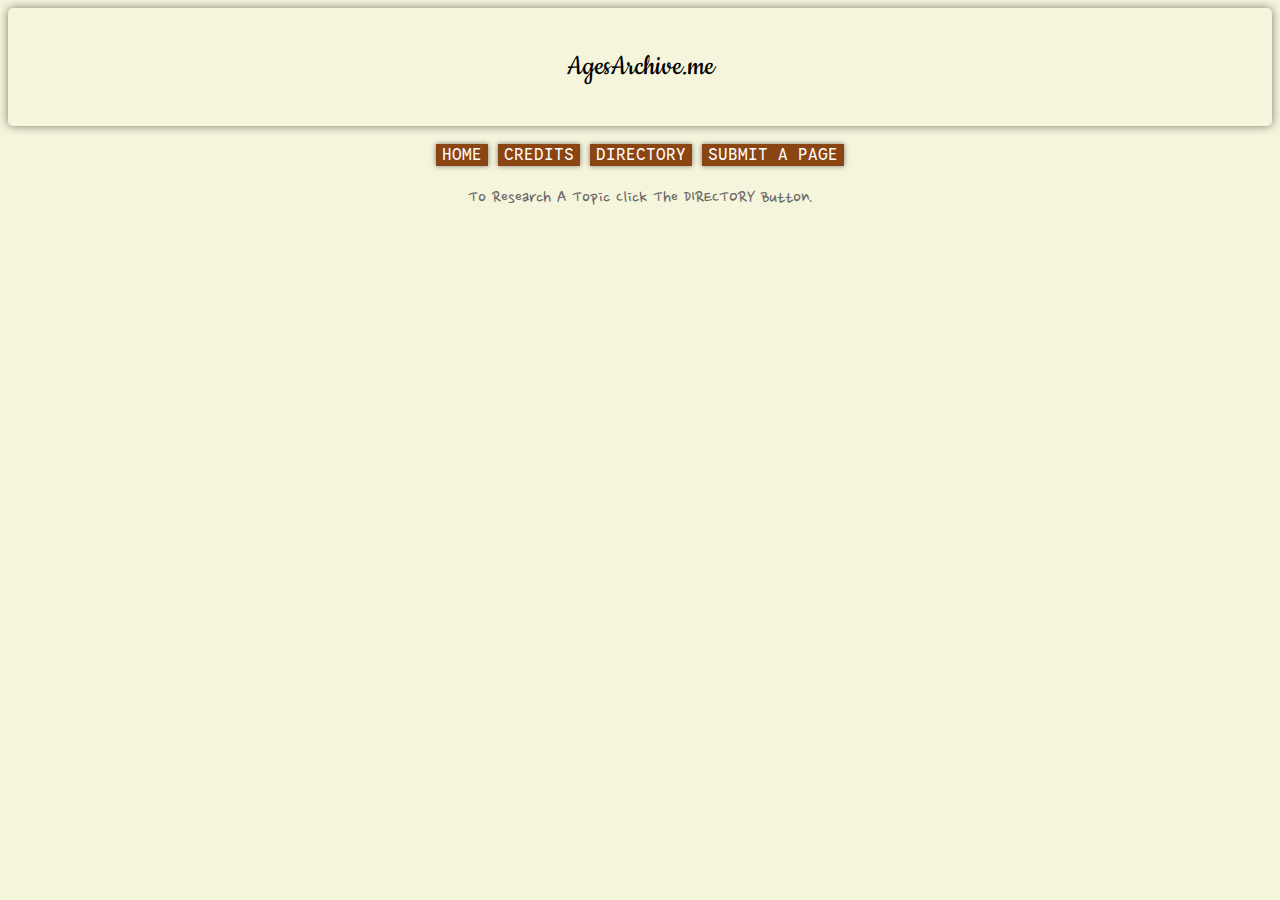
<file: index.html>
<!DOCTYPE html>
<html>
    <head>
        <title>AgesArchive</title>
        <link rel="stylesheet" href="styles.css">
        <link rel="preconnect" href="https://fonts.googleapis.com">
        <link rel="preconnect" href="https://fonts.gstatic.com" crossorigin>
        <link href="https://fonts.googleapis.com/css2?family=Cookie&family=Google+Sans+Code:ital,wght@0,300..800;1,300..800&family=Nanum+Pen+Script&display=swap" rel="stylesheet">
    </head>
    <body>
        <header>
            <div class="HDR-COL-1"></div>
            <div class="HDR-COL-2">
                <h1>AgesArchive.me</h1>
            </div>
            <div class="HDR-COL-3"></div>
        </header>
            <br>
        <nav>
            <a href="index.html">
                <button>HOME</button>
            </a>
            <a href="credits.html">
                <button>CREDITS</button>
            </a>
            <a href="directory.html">
                <button>DIRECTORY</button>
            </a>
            <a href="submit.html">
                <button>SUBMIT A PAGE</button>
            </a>
        </nav>
        <main>
            <section class="section-indx-1">
                <p>To Research A Topic Click The DIRECTORY Button.</p>
            </section>
        </main>
        <script src='https://storage.ko-fi.com/cdn/scripts/overlay-widget.js'></script>
        <script>
          kofiWidgetOverlay.draw('laceloopscrochet', {
            'type': 'floating-chat',
            'floating-chat.donateButton.text': 'Tip Me',
            'floating-chat.donateButton.background-color': '#d9534f',
            'floating-chat.donateButton.text-color': '#fff'
          });
        </script>
    </body>
</html>
</file>
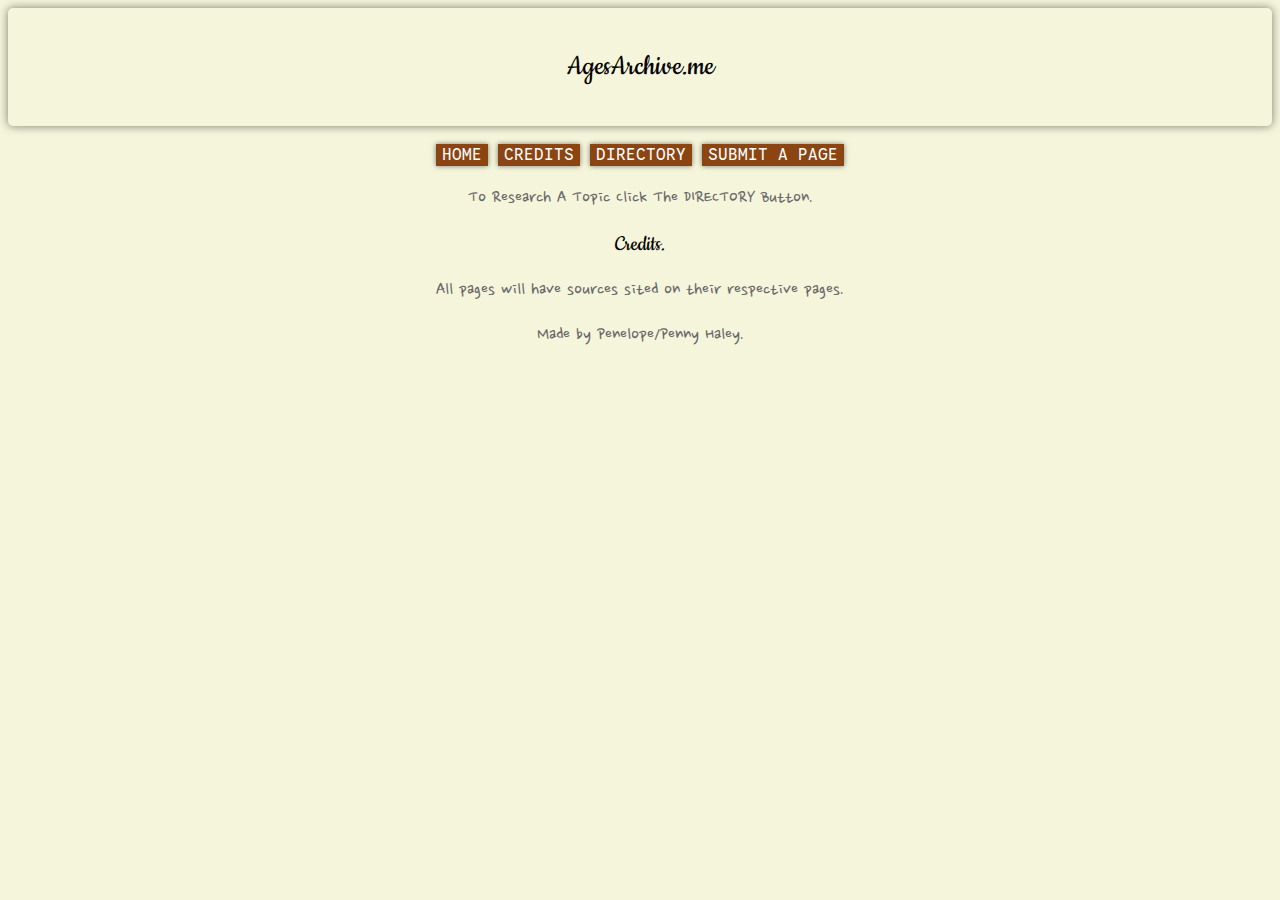
<file: credits.html>
<!DOCTYPE html>
<html>
    <head>
        <title>AgesArchive</title>
        <link rel="stylesheet" href="styles.css">
        <link rel="preconnect" href="https://fonts.googleapis.com">
        <link rel="preconnect" href="https://fonts.gstatic.com" crossorigin>
        <link href="https://fonts.googleapis.com/css2?family=Cookie&family=Google+Sans+Code:ital,wght@0,300..800;1,300..800&family=Nanum+Pen+Script&display=swap" rel="stylesheet">
    </head>
    <body>
        <header>
            <div class="HDR-COL-1"></div>
            <div class="HDR-COL-2">
                <h1>AgesArchive.me</h1>
            </div>
            <div class="HDR-COL-3"></div>
        </header>
            <br>
        <nav>
            <a href="index.html">
                <button>HOME</button>
            </a>
            <a href="credits.html">
                <button>CREDITS</button>
            </a>
            <a href="directory.html">
                <button>DIRECTORY</button>
            </a>
            <a href="submit.html">
                <button>SUBMIT A PAGE</button>
            </a>
        </nav>
        <main>
            <section class="section-indx-1">
                <p>To Research A Topic Click The DIRECTORY Button.</p>
            </section>
            <section class="section-creds-0">
                <h2>Credits.</h2>
                <p>All pages will have sources sited on their respective pages.</p>
                <p>Made by Penelope/Penny Haley.</p>
            </section>
        </main>
        <script src='https://storage.ko-fi.com/cdn/scripts/overlay-widget.js'></script>
        <script>
          kofiWidgetOverlay.draw('penne_not_pasta', {
            'type': 'floating-chat',
            'floating-chat.donateButton.text': 'Tip Me',
            'floating-chat.donateButton.background-color': '#d9534f',
            'floating-chat.donateButton.text-color': '#fff'
          });
        </script>
    </body>
</html>
</file>
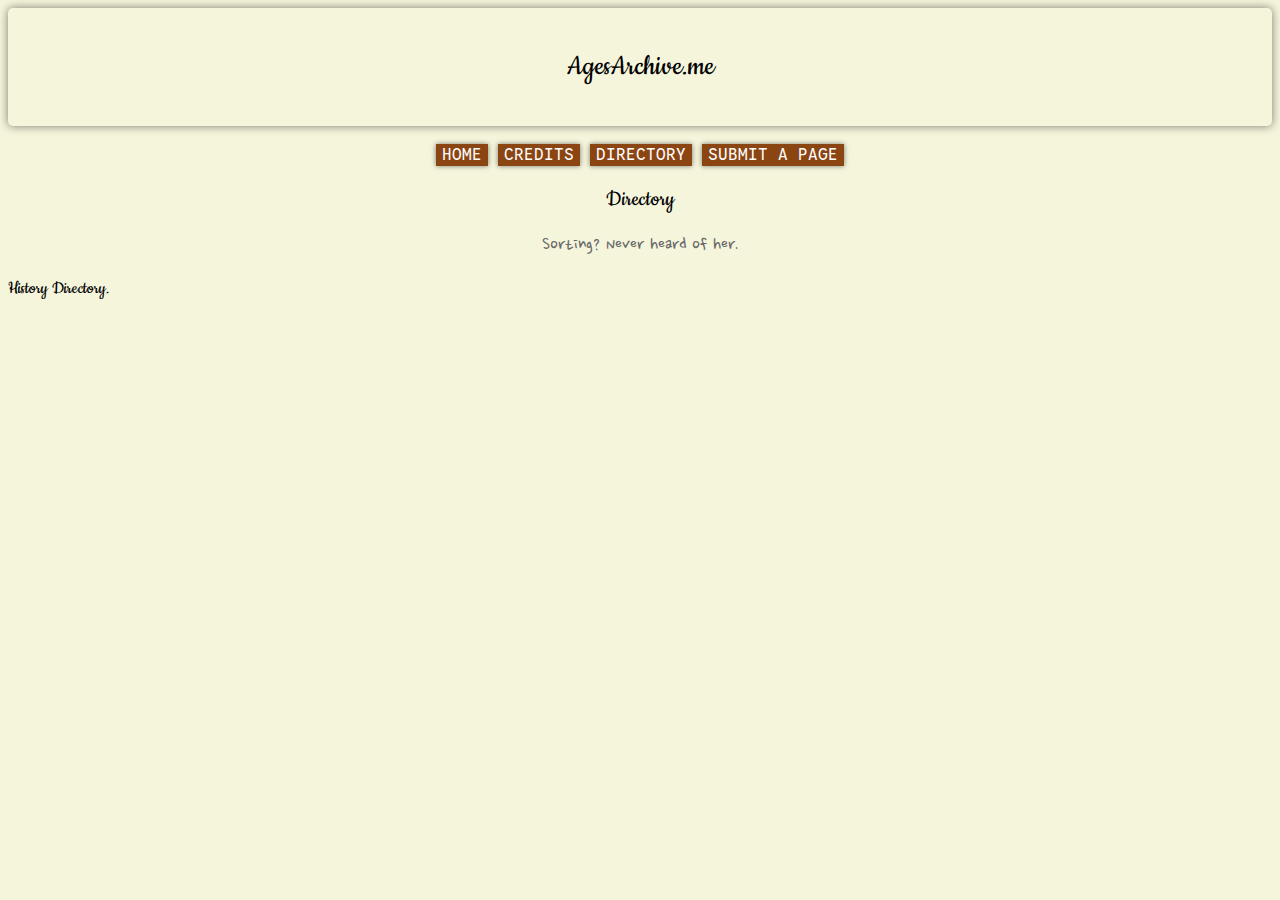
<file: directory.html>
<!DOCTYPE html>
<html>
    <head>
        <title>AgesArchive</title>
        <link rel="stylesheet" href="styles.css">
        <link rel="preconnect" href="https://fonts.googleapis.com">
        <link rel="preconnect" href="https://fonts.gstatic.com" crossorigin>
        <link href="https://fonts.googleapis.com/css2?family=Cookie&family=Google+Sans+Code:ital,wght@0,300..800;1,300..800&family=Nanum+Pen+Script&display=swap" rel="stylesheet">
    </head>
    <body>
        <header>
            <div class="HDR-COL-1"></div>
            <div class="HDR-COL-2">
                <h1>AgesArchive.me</h1>
            </div>
            <div class="HDR-COL-3"></div>
        </header>
            <br>
        <nav>
            <a href="index.html">
                <button>HOME</button>
            </a>
            <a href="credits.html">
                <button>CREDITS</button>
            </a>
            <a href="directory.html">
                <button>DIRECTORY</button>
            </a>
            <a href="submit.html">
                <button>SUBMIT A PAGE</button>
            </a>
        </nav>
        <main>
            <div class="section-directory-1">
                <h2>Directory</h2>
                <p>Sorting? Never heard of her.</p>
            </div>
            <div class="directory">
                <h3>History Directory.</h3>
            </div>
        </main>
        <script src='https://storage.ko-fi.com/cdn/scripts/overlay-widget.js'></script>
        <script>
          kofiWidgetOverlay.draw('penne_not_pasta', {
            'type': 'floating-chat',
            'floating-chat.donateButton.text': 'Tip Me',
            'floating-chat.donateButton.background-color': '#d9534f',
            'floating-chat.donateButton.text-color': '#fff'
          });
        </script>
    </body>
</html>
</file>
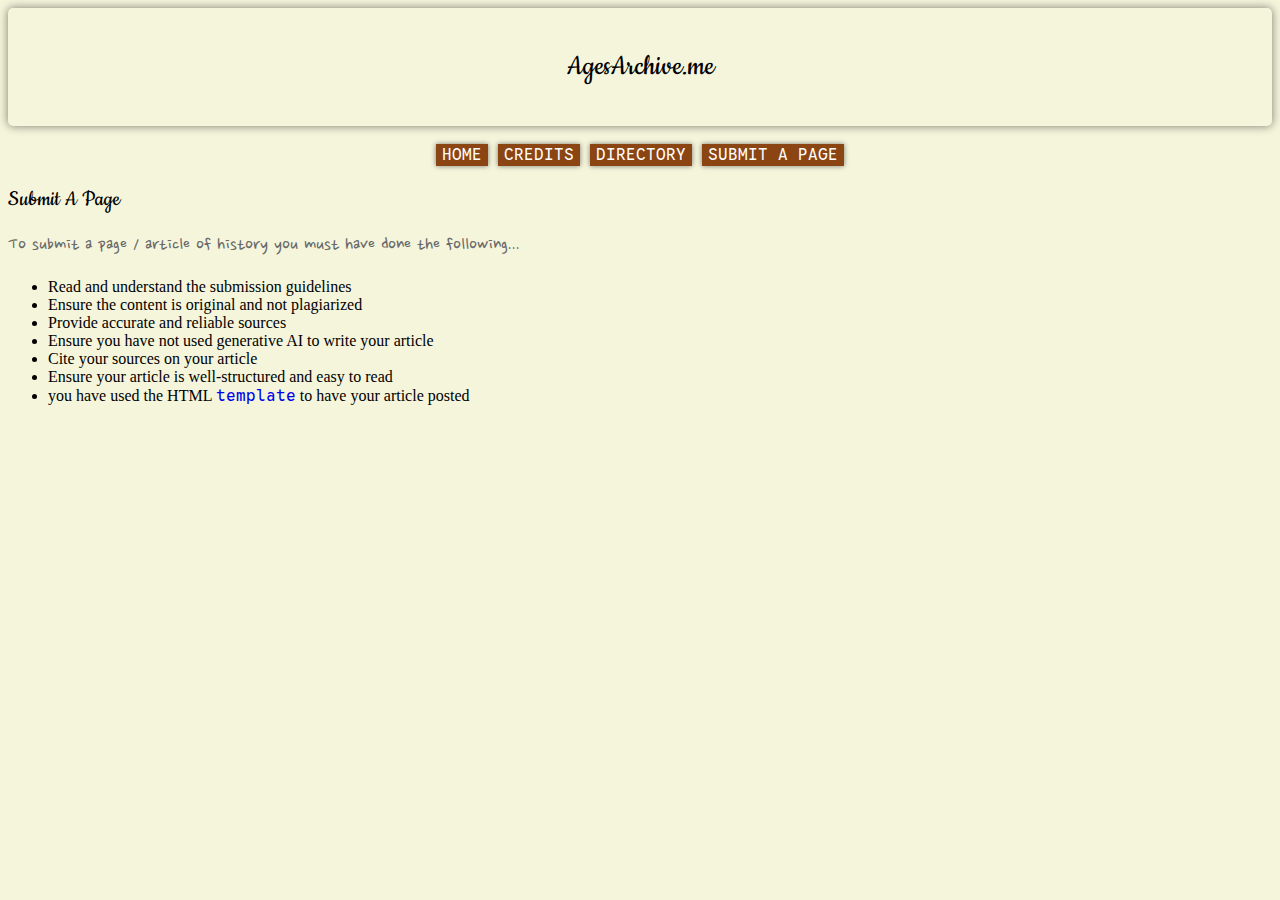
<file: submit.html>
<!DOCTYPE html>
<html>
    <head>
        <title>AgesArchive</title>
        <link rel="stylesheet" href="styles.css">
        <link rel="preconnect" href="https://fonts.googleapis.com">
        <link rel="preconnect" href="https://fonts.gstatic.com" crossorigin>
        <link href="https://fonts.googleapis.com/css2?family=Cookie&family=Google+Sans+Code:ital,wght@0,300..800;1,300..800&family=Nanum+Pen+Script&display=swap" rel="stylesheet">
    </head>
    <body>
        <header>
            <div class="HDR-COL-1"></div>
            <div class="HDR-COL-2">
                <h1>AgesArchive.me</h1>
            </div>
            <div class="HDR-COL-3"></div>
        </header>
            <br>
        <nav>
            <a href="index.html">
                <button>HOME</button>
            </a>
            <a href="credits.html">
                <button>CREDITS</button>
            </a>
            <a href="directory.html">
                <button>DIRECTORY</button>
            </a>
            <a href="submit.html">
                <button>SUBMIT A PAGE</button>
            </a>
        </nav>
        <main>
             <div class="submit-01">
                 <h2>Submit A Page</h2>
                 <p>To submit a page / article of history you must have done the following...</p>
                 <ul>
                     <li>Read and understand the submission guidelines</li>
                     <li>Ensure the content is original and not plagiarized</li>
                     <li>Provide accurate and reliable sources</li>
                     <li>Ensure you have not used generative AI to write your article</li>
                     <li>Cite your sources on your article</li>
                     <li>Ensure your article is well-structured and easy to read</li>
                     <li>you have used the HTML <a href="https://ko-fi.com/s/72c1831fde">template</a> to have your article posted</li>
                 </ul>
             </div>
        </main>
        <script src='https://storage.ko-fi.com/cdn/scripts/overlay-widget.js'></script>
        <script>
          kofiWidgetOverlay.draw('penne_not_pasta', {
            'type': 'floating-chat',
            'floating-chat.donateButton.text': 'Tip Me',
            'floating-chat.donateButton.background-color': '#d9534f',
            'floating-chat.donateButton.text-color': '#fff'
          });
        </script>
    </body>
</html>
</file>
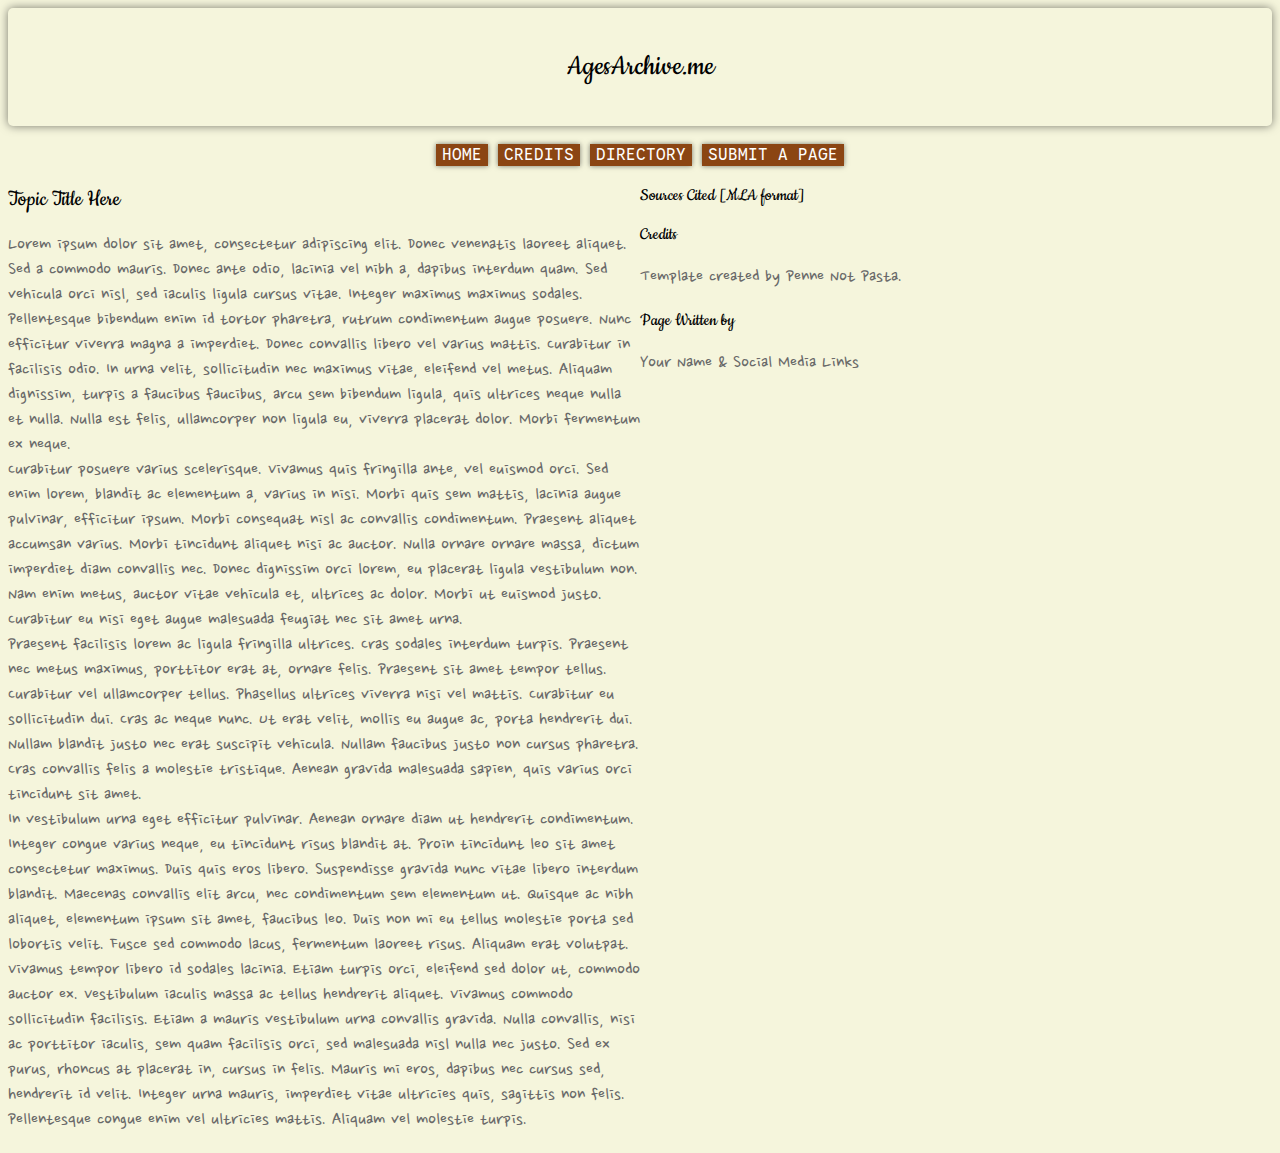
<file: template.html>
<!DOCTYPE html>
<html>
    <head>
        <title>AgesArchive</title>
        <link rel="stylesheet" href="styles.css">
        <link rel="preconnect" href="https://fonts.googleapis.com">
        <link rel="preconnect" href="https://fonts.gstatic.com" crossorigin>
        <link href="https://fonts.googleapis.com/css2?family=Cookie&family=Google+Sans+Code:ital,wght@0,300..800;1,300..800&family=Nanum+Pen+Script&display=swap" rel="stylesheet">
    </head>
    <body>
        <header>
            <div class="HDR-COL-1"></div>
            <div class="HDR-COL-2">
                <h1>AgesArchive.me</h1>
            </div>
            <div class="HDR-COL-3"></div>
        </header>
            <br>
        <nav>
            <a href="index.html">
                <button>HOME</button>
            </a>
            <a href="credits.html">
                <button>CREDITS</button>
            </a>
            <a href="directory.html">
                <button>DIRECTORY</button>
            </a>
            <a href="submit.html">
                <button>SUBMIT A PAGE</button>
            </a>
        </nav>
        <!--YOU MAY EDIT ON/AFTER LINE 38-->
        <!--DO NOT CHANGE CLASS NAMES-->
        <!--DO NOT CHANGE ID NAMES-->
        <!--CITE YOUR SOURCES USING MLA FORMAT-->
        <!--DO NOT REMOVE THE KOFI TIP BUTTON JS-->
        <main>
             <div class="template">
                 <h2>Topic Title Here</h2>
                 <p class="template-txt">                     
                     Lorem ipsum dolor sit amet, consectetur adipiscing elit. Donec venenatis laoreet aliquet. Sed a commodo mauris. Donec ante odio, lacinia vel nibh a, dapibus interdum quam. Sed vehicula orci nisl, sed iaculis ligula cursus vitae. Integer maximus maximus sodales. Pellentesque bibendum enim id tortor pharetra, rutrum condimentum augue posuere. Nunc efficitur viverra magna a imperdiet. Donec convallis libero vel varius mattis. Curabitur in facilisis odio. In urna velit, sollicitudin nec maximus vitae, eleifend vel metus. Aliquam dignissim, turpis a faucibus faucibus, arcu sem bibendum ligula, quis ultrices neque nulla et nulla. Nulla est felis, ullamcorper non ligula eu, viverra placerat dolor. Morbi fermentum ex neque.
                     <br>
                     Curabitur posuere varius scelerisque. Vivamus quis fringilla ante, vel euismod orci. Sed enim lorem, blandit ac elementum a, varius in nisi. Morbi quis sem mattis, lacinia augue pulvinar, efficitur ipsum. Morbi consequat nisl ac convallis condimentum. Praesent aliquet accumsan varius. Morbi tincidunt aliquet nisi ac auctor. Nulla ornare ornare massa, dictum imperdiet diam convallis nec. Donec dignissim orci lorem, eu placerat ligula vestibulum non. Nam enim metus, auctor vitae vehicula et, ultrices ac dolor. Morbi ut euismod justo. Curabitur eu nisi eget augue malesuada feugiat nec sit amet urna.
                     <br>
                     Praesent facilisis lorem ac ligula fringilla ultrices. Cras sodales interdum turpis. Praesent nec metus maximus, porttitor erat at, ornare felis. Praesent sit amet tempor tellus. Curabitur vel ullamcorper tellus. Phasellus ultrices viverra nisi vel mattis. Curabitur eu sollicitudin dui. Cras ac neque nunc. Ut erat velit, mollis eu augue ac, porta hendrerit dui. Nullam blandit justo nec erat suscipit vehicula. Nullam faucibus justo non cursus pharetra. Cras convallis felis a molestie tristique. Aenean gravida malesuada sapien, quis varius orci tincidunt sit amet.
                     <br>
                     In vestibulum urna eget efficitur pulvinar. Aenean ornare diam ut hendrerit condimentum. Integer congue varius neque, eu tincidunt risus blandit at. Proin tincidunt leo sit amet consectetur maximus. Duis quis eros libero. Suspendisse gravida nunc vitae libero interdum blandit. Maecenas convallis elit arcu, nec condimentum sem elementum ut. Quisque ac nibh aliquet, elementum ipsum sit amet, faucibus leo. Duis non mi eu tellus molestie porta sed lobortis velit. Fusce sed commodo lacus, fermentum laoreet risus. Aliquam erat volutpat.
                     <br>
                     Vivamus tempor libero id sodales lacinia. Etiam turpis orci, eleifend sed dolor ut, commodo auctor ex. Vestibulum iaculis massa ac tellus hendrerit aliquet. Vivamus commodo sollicitudin facilisis. Etiam a mauris vestibulum urna convallis gravida. Nulla convallis, nisi ac porttitor iaculis, sem quam facilisis orci, sed malesuada nisl nulla nec justo. Sed ex purus, rhoncus at placerat in, cursus in felis. Mauris mi eros, dapibus nec cursus sed, hendrerit id velit. Integer urna mauris, imperdiet vitae ultricies quis, sagittis non felis. Pellentesque congue enim vel ultricies mattis. Aliquam vel molestie turpis. </p>
             </div>
             <section class="temlate-sect-1">
                 <div class="temp-sources">
                     <h3>Sources Cited [MLA format]</h3>
                 </div>
                 <div class="template-credits">
                     <h3>Credits</h3>
                     <p>Template created by Penne Not Pasta.</p>
                     <h3>Page Written by</h3>
                     <p>Your Name & Social Media Links</p>
                 </div>
             </section>
        </main>
        <script src='https://storage.ko-fi.com/cdn/scripts/overlay-widget.js'></script>
        <script>
          kofiWidgetOverlay.draw('penne_not_pasta', {
            'type': 'floating-chat',
            'floating-chat.donateButton.text': 'Tip Me',
            'floating-chat.donateButton.background-color': '#d9534f',
            'floating-chat.donateButton.text-color': '#fff'
          });
        </script>
    </body>
</html>
</file>
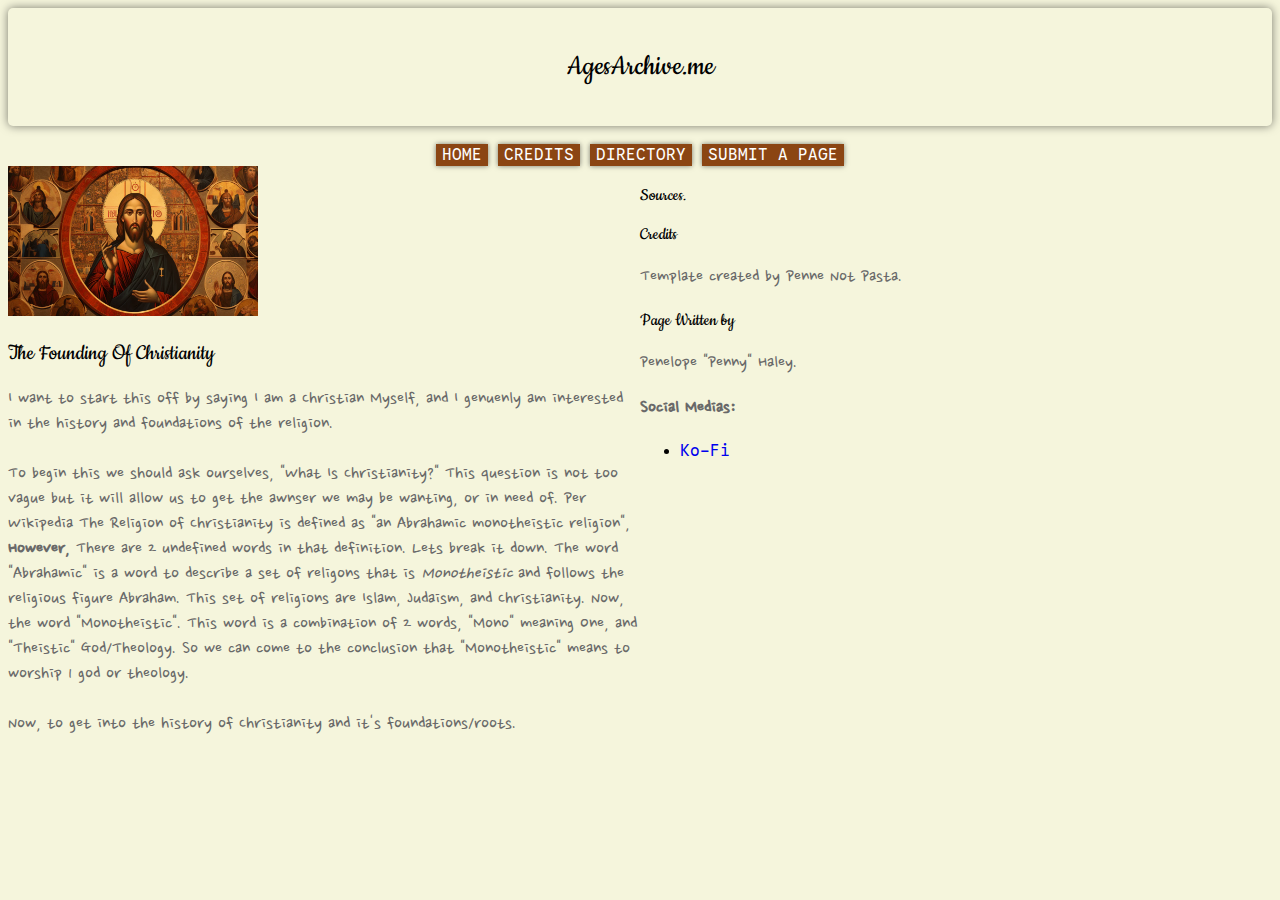
<file: the_founding_of_christianity.html>
<!DOCTYPE html>
<html>
    <head>
        <title>AgesArchive</title>
        <link rel="stylesheet" href="styles.css">
        <link rel="preconnect" href="https://fonts.googleapis.com">
        <link rel="preconnect" href="https://fonts.gstatic.com" crossorigin>
        <link href="https://fonts.googleapis.com/css2?family=Cookie&family=Google+Sans+Code:ital,wght@0,300..800;1,300..800&family=Nanum+Pen+Script&display=swap" rel="stylesheet">
    </head>
    <body>
        <header>
            <div class="HDR-COL-1"></div>
            <div class="HDR-COL-2">
                <h1>AgesArchive.me</h1>
            </div>
            <div class="HDR-COL-3"></div>
        </header>
            <br>
        <nav>
            <a href="index.html">
                <button>HOME</button>
            </a>
            <a href="credits.html">
                <button>CREDITS</button>
            </a>
            <a href="directory.html">
                <button>DIRECTORY</button>
            </a>
            <a href="submit.html">
                <button>SUBMIT A PAGE</button>
            </a>
        </nav>
        <!--YOU MAY EDIT ON/AFTER LINE 38-->
        <!--DO NOT CHANGE CLASS NAMES-->
        <!--DO NOT CHANGE ID NAMES-->
        <!--CITE YOUR SOURCES USING MLA FORMAT-->
        <!--DO NOT REMOVE THE KOFI TIP BUTTON JS-->
        <main>
             <div class="template">
                 <img src="assets/Article1_the_founding_of_christianity.jpeg" width="250" height="150" />
                 <h2>The Founding Of Christianity</h2>
                 <p class="template-txt">
                    I want to start this off by saying I am a Christian Myself, and I genuenly am interested in the history and foundations of the religion.
                    <br />
                    <br />
                    To begin this we should ask ourselves, "What Is Christianity?" This question is not too vague but it will allow us to get the awnser we may be wanting, or in need of. Per Wikipedia The Religion of Christianity is defined as "an Abrahamic monotheistic religion", <strong>However,</strong> There are 2 undefined words in that definition. Lets break it down. The word "Abrahamic" is a word to describe a set of religons that is <em>Monotheistic</em> and follows the religious figure Abraham. This set of religions are Islam, Judaism, and Christianity. Now, the word "Monotheistic". This word is a combination of 2 words, "Mono" meaning One, and "Theistic" God/Theology. So we can come to the conclusion that "Monotheistic" means to worship 1 god or theology.
                    <br />
                    <br />
                    Now, to get into the history of Christianity and it's foundations/roots.
                    <br />
                    <br />
                 </p>
             </div>
             <section class="temlate-sect-1">
                 <div class="temp-sources">
                     <h3>Sources.</h3>
                 </div>
                 <div class="template-credits">
                     <h3>Credits</h3>
                     <p>Template created by Penne Not Pasta.</p>
                     <h3>Page Written by</h3>
                     <p>Penelope "Penny" Haley.</p>
                      <p><strong>Social Medias:</strong></p>
                     <ul>
                        <li>
                          <a href="https://ko-fi.com/penne_not_pasta">Ko-Fi</a>
                        </li>
                     </ul>
                 </div>
             </section>
        </main>
        <script src='https://storage.ko-fi.com/cdn/scripts/overlay-widget.js'></script>
        <script>
          kofiWidgetOverlay.draw('penne_not_pasta', {
            'type': 'floating-chat',
            'floating-chat.donateButton.text': 'Tip Me',
            'floating-chat.donateButton.background-color': '#d9534f',
            'floating-chat.donateButton.text-color': '#fff'
          });
        </script>
    </body>
</html>
</file>
<file: styles.css>
.nanum-pen-script-regular {
  font-family: "Nanum Pen Script", cursive;
  font-weight: 400;
  font-style: normal;
}

.cookie-regular {
  font-family: "Cookie", cursive;
  font-weight: 400;
  font-style: normal;
}

.google-sans-code {
  font-family: "Google Sans Code", monospace;
  font-optical-sizing: auto;
  font-weight: auto;
  font-style: normal;
}

body {
    background-color: beige;
}

h1, h2, h3, h4, h5, h6 {
    font-family: "Cookie", cursive;
    font-weight: 400;
    font-style: normal;
    color: black;
}

p {
    font-family: "Nanum Pen Script", cursive;
    font-weight: 400;
    font-style: normal;
    color: dimgrey;
    font-size: 20px;
}

a {
    font-family: "Google Sans Code", monospace;
    font-optical-sizing: auto;
    font-weight: auto;
    font-style: normal;
    text-decoration: none;
}

header {
    text-align: center;
    box-shadow: 0px 0px 10px rgba(0, 0, 0, 0.5);
    padding: 20px;
    border-radius: 5px;
}

button {
    border: none;
    background-color: saddlebrown;
    box-shadow: 0px 0px 5px rgba(0, 0, 0, 0.5);
    color: white;
    font-family: "Google Sans Code", monospace;
    font-optical-sizing: auto;
    font-weight: auto;
    font-style: normal;
    font-size: 16px;
}

nav {
    text-align: center;
}

.section-indx-1 {
    text-align: center;
}

.section-directory-1 {
    text-align: center;
}

.section-creds-0 {
    text-align: center;
}

.template:after {
  content: "";
  display: table;
  clear: both;
}

.template, .temlate-sect-1 {
    float: left;
    width: 50%;
    flex: 50%;
}

@media screen and (max-width: 600px) {
  .template {
    width: 100%;
  }
}
</file>
